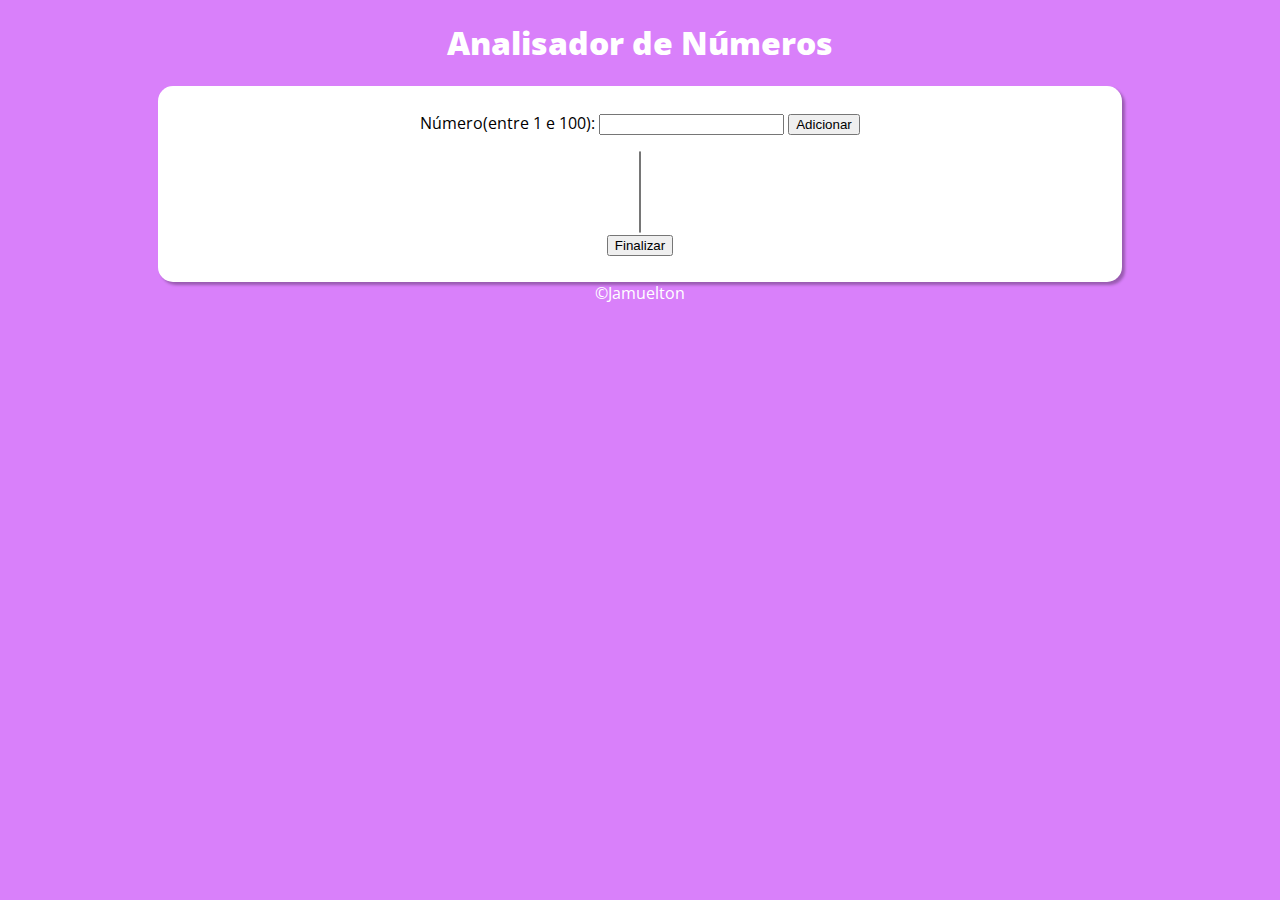
<file: aula 14/index.html>
<!DOCTYPE html>
<html lang="pt-br">

<head>
    <meta charset="UTF-8">
    <meta http-equiv="X-UA-Compatible" content="IE=edge">
    <meta name="viewport" content="width=device-width, initial-scale=1.0">
    <link rel="stylesheet" href="style.css">
    <link rel="preconnect" href="https://fonts.googleapis.com">
    <link rel="preconnect" href="https://fonts.gstatic.com" crossorigin>
    <link href="https://fonts.googleapis.com/css2?family=Open+Sans:wght@300&display=swap" rel="stylesheet">
    <title>project1</title>
</head>

<body>
    <header>
        <h1><strong>Analisador de Números</strong></h1>
    </header>
    <section>
        <div id="set1">
            <p>
                Número(entre 1 e 100):
                <input type="number" name="" id="number">
                <input type="button" value="Adicionar" onclick="adicionar()">
            </p>
            <p>
                <select name="" id="area" size="5"></select><br>
                <input type="button" value="Finalizar" id="final" onclick="finalizar()">
            </p>
        </div>
        <div id="res">


        </div>
    </section>
    <footer>
        &copy;Jamuelton

    </footer>
    <script src="config.js"></script>
</body>

</html>
</file>
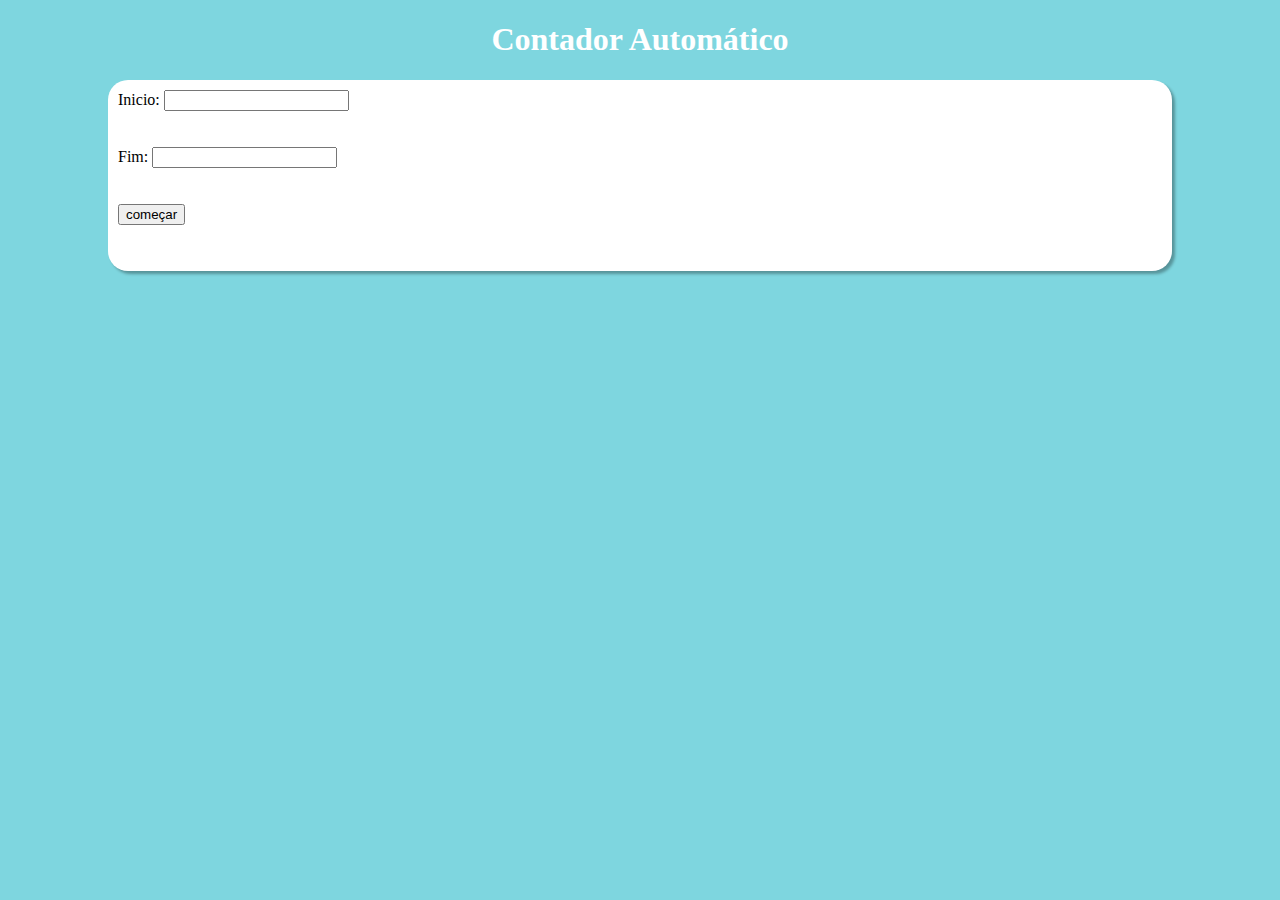
<file: aula13 ex03/index.html>
<!DOCTYPE html>
<html lang="pt-br">

<head>
    <meta charset="UTF-8">
    <meta http-equiv="X-UA-Compatible" content="IE=edge">
    <meta name="viewport" content="width=device-width, initial-scale=1.0">
    <link rel="stylesheet" href="style3.css">
    <title>contador</title>
</head>

<body>
    <h1>Contador Automático</h1>
    <section>
        <div>
            <p class="a1">
                <label for="">Inicio:</label>
                <input type="number" name="" id="inicio"><br>
            </p>

            <p class="a2">
                <label for="">Fim:</label>
                <input type="number" name="" id="fim"><br>
            </p>

            <p class="a3">
                <input type="button" value="começar" id="but" onclick="contar()">
            </p>
        </div>
        <div>
            <p id="para"></p>
        </div>
    </section>
    <script src="setting.js"></script>
</body>

</html>
</file>
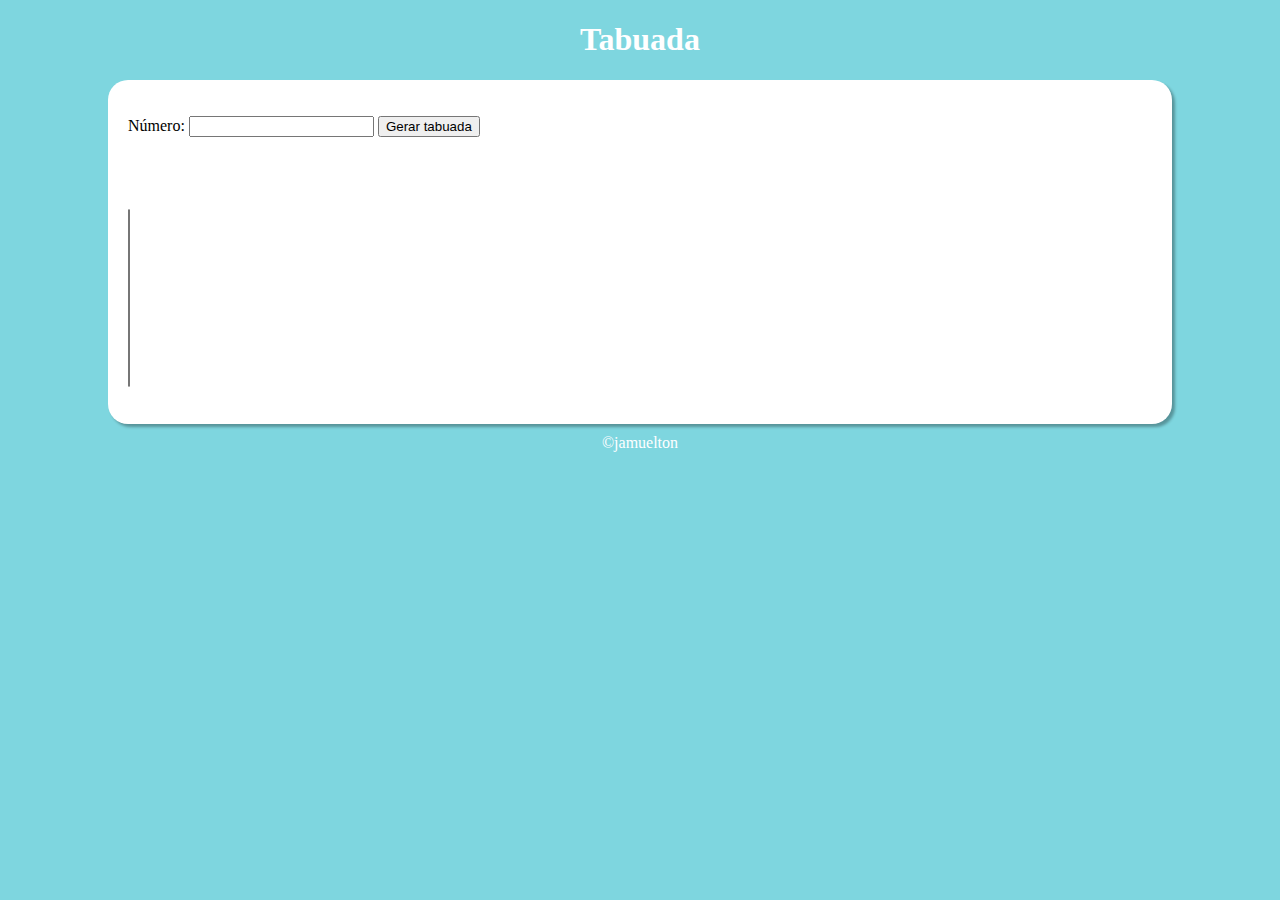
<file: aula13 ex04/index.html>
<!DOCTYPE html>
<html lang="pt-br">

<head>
    <meta charset="UTF-8">
    <meta http-equiv="X-UA-Compatible" content="IE=edge">
    <meta name="viewport" content="width=device-width, initial-scale=1.0">
    <link rel="stylesheet" href="style.css">
    <title>Gerador de Tabuada</title>
</head>

<body>
    <h1>Tabuada</h1>
    <section>
        <div id="div1">
            <p>Número:
                <input type="number" name="" id="num">
                <input type="button" value="Gerar tabuada" onclick="fazer()">
            </p>
        </div>

        <div id="div2">
            <p id='res'>
                <select name="" id="tabuada" size="11"></select>

            </p>
        </div>
    </section>
    <script src="config.js"></script>
    <footer>
        &copy;jamuelton
    </footer>
</body>

</html>
</file>
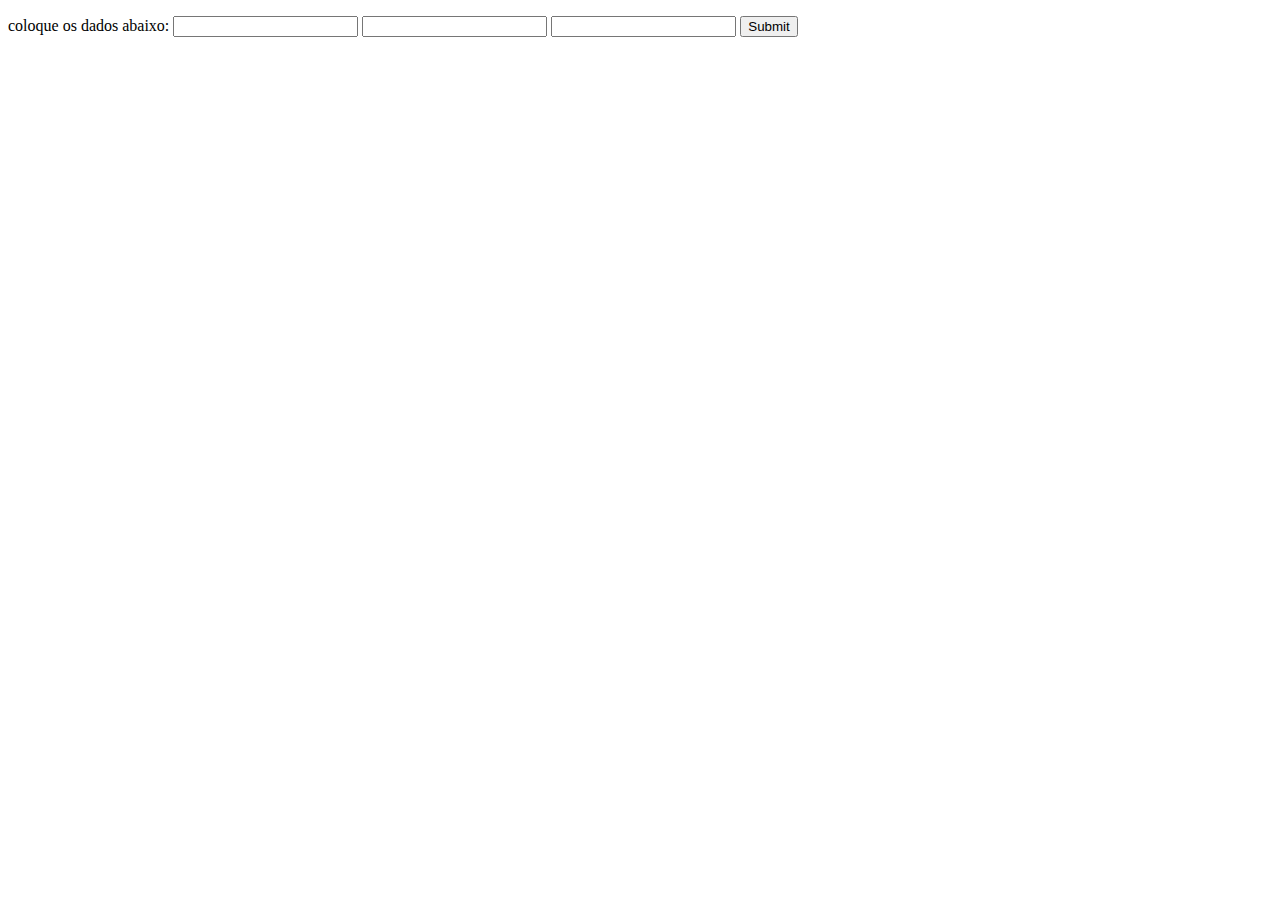
<file: ex001/index.html>
<!DOCTYPE html>
<html lang="pt-br">
<head>
    <meta charset="UTF-8">
    <meta http-equiv="X-UA-Compatible" content="IE=edge">
    <meta name="viewport" content="width=device-width, initial-scale=1.0">
    <title>Estudo</title>
</head>
<body>
    <p>coloque os dados abaixo:
        <input type="text" id="name"/>
        <input type="email" id="mail" />
        <input type="tel" id="num" />
        <input type="submit" id="but" onclick="contact()"/>
    </p>

    <script src="ex001.js"></script>
</body>
</html>
</file>
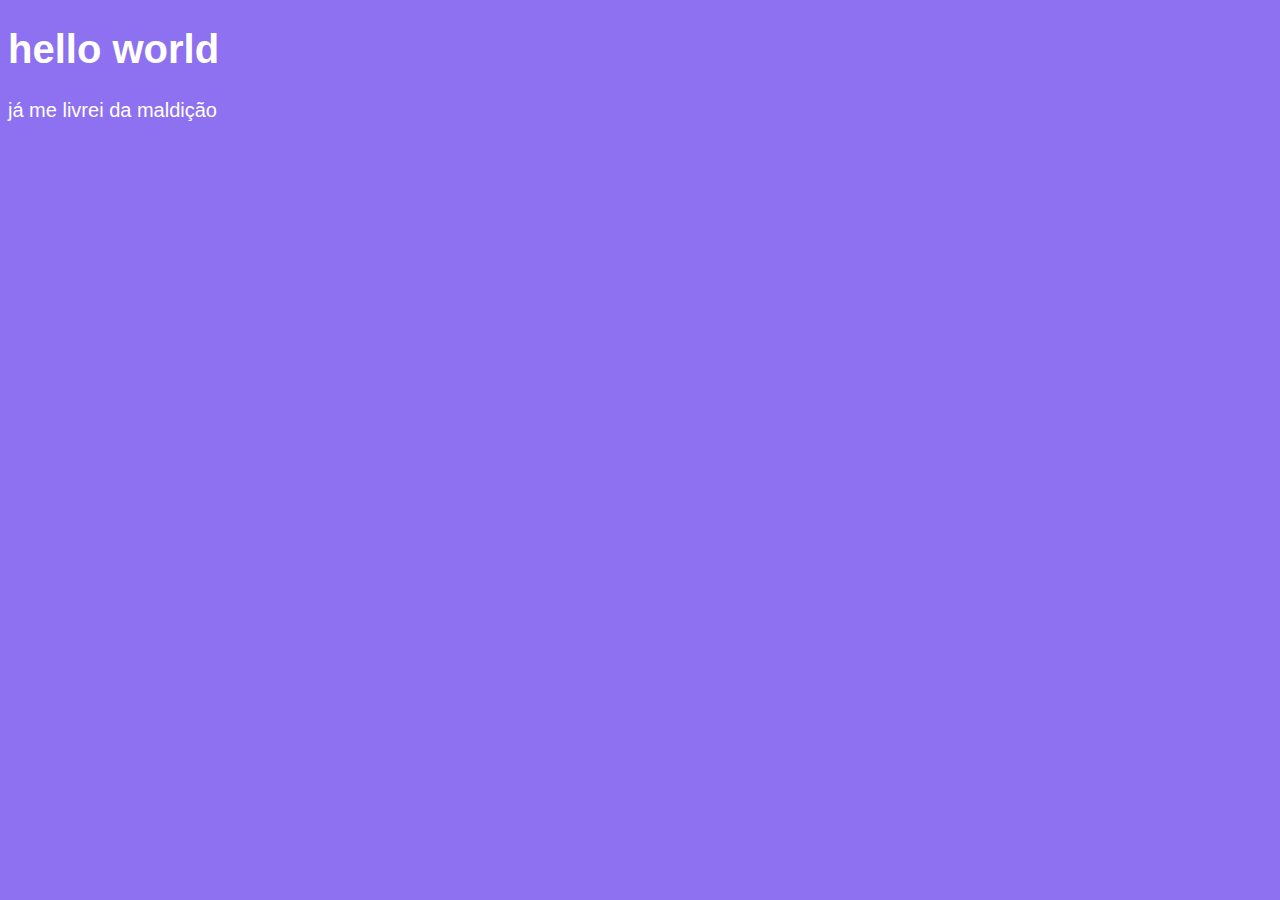
<file: aula04/ex001.html>
<!DOCTYPE html>
<html lang="pt-br">

<head>
    <meta charset="UTF-8">
    <meta http-equiv="X-UA-Compatible" content="IE=edge">
    <meta name="viewport" content="width=device-width, initial-scale=1.0">
    <title>meu primeiro progama</title>
    <style>
        body {
            background-color: rgb(141, 113, 241);
            color: white;
            font: normal 20px arial;
        }
    </style>
</head>

<body>
    <h1>hello world</h1>
    <p>já me livrei da maldição</p>
    <script>
        window.alert("minha primeira mensagem")
        window.confirm("está gostando de JS?")
        window.prompt("qual o seu nome ? ")
    </script>
</body>

</html>
</file>
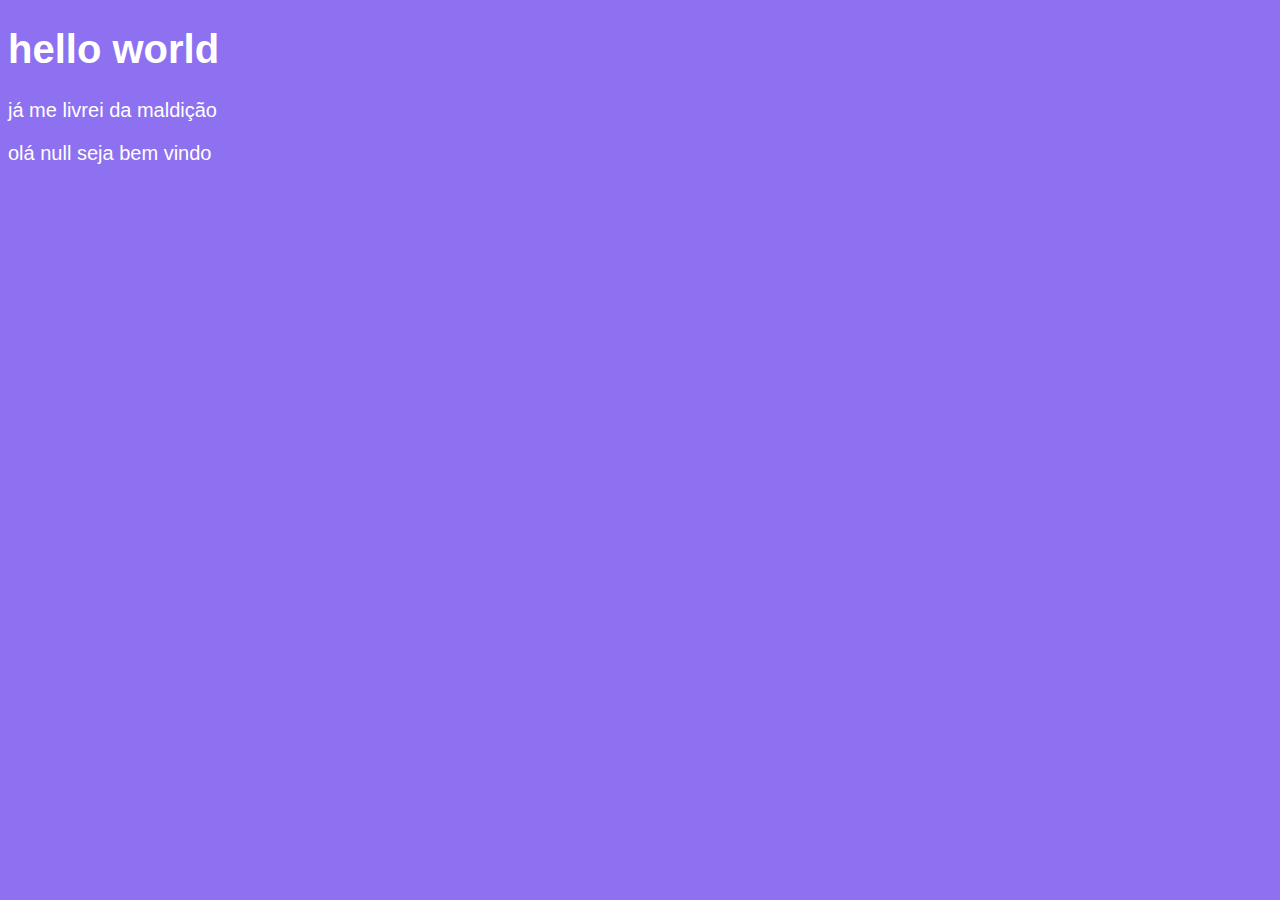
<file: aula06/ex002.html>
<!DOCTYPE html>
<html lang="pt-br">

<head>
    <meta charset="UTF-8">
    <meta http-equiv="X-UA-Compatible" content="IE=edge">
    <meta name="viewport" content="width=device-width, initial-scale=1.0">
    <title>meu primeiro progama</title>
    <style>
        body {
            background-color: rgb(141, 113, 241);
            color: white;
            font: normal 20px arial;
        }
    </style>
</head>

<body>
    <h1 class="todo">hello world</h1>
    <p>já me livrei da maldição</p>
    <div id=msg></div>
    <script>
        var nome = window.prompt("qual o seu nome ? ")
        var t = window.document.getElementById('msg')
        t.innerHTML = ('olá  ' + nome + '  seja bem vindo')
    </script>
</body>

</html>
</file>
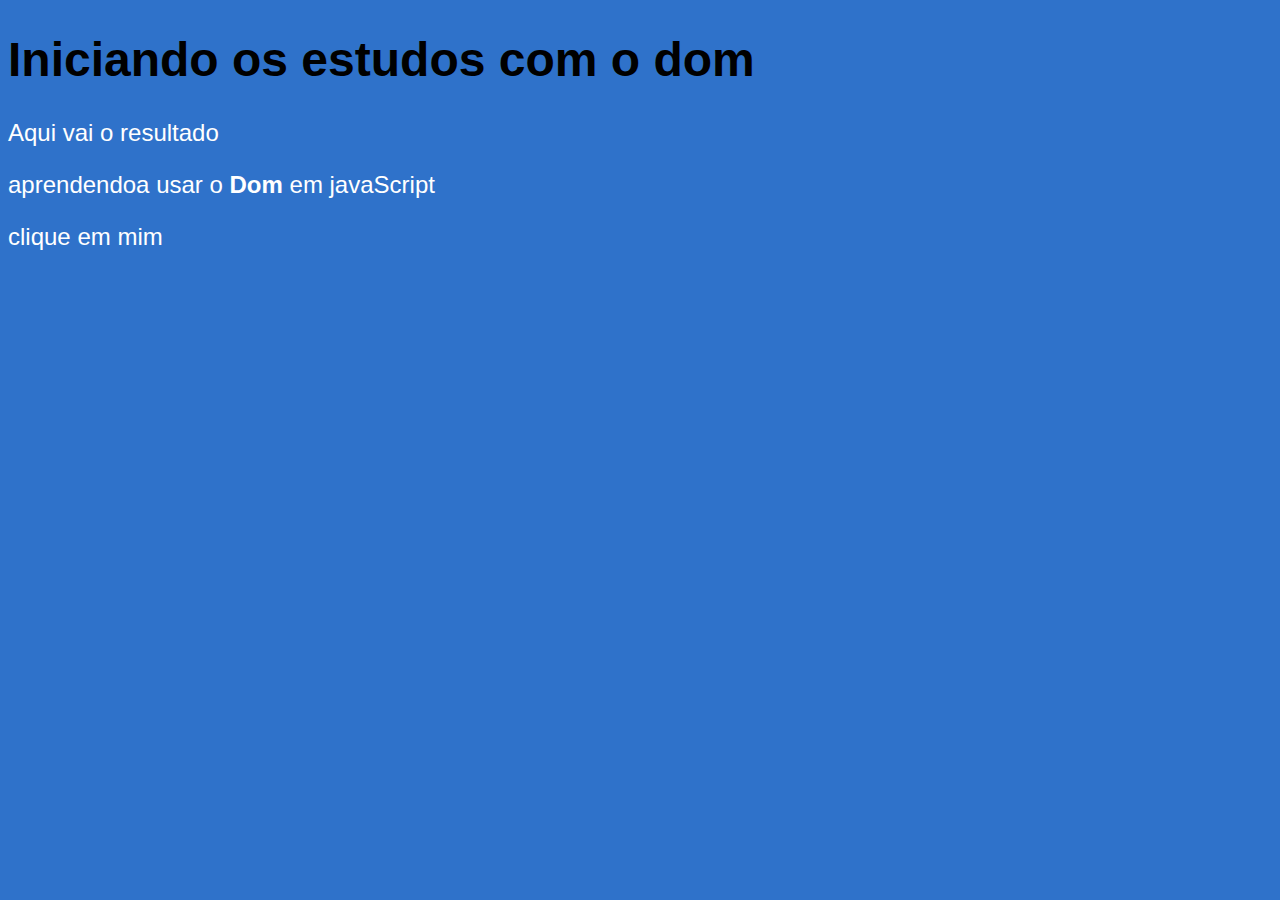
<file: aula09/ex005.html>
<!DOCTYPE html>
<html lang="en">

<head>
    <meta charset="UTF-8">
    <meta http-equiv="X-UA-Compatible" content="IE=edge">
    <meta name="viewport" content="width=device-width, initial-scale=1.0">
    <title>Dom</title>
    <style>
        body {
            background-color: rgb(47, 114, 202);
            color: white;
            font: normal 18pt arial;
        }
    </style>
</head>

<body>
    <h1 id="titulo">Iniciando os estudos com o dom</h1>
    <p>Aqui vai o resultado</p>
    <p>
        aprendendoa usar o <strong>Dom</strong> em javaScript
    </p>
    <div>clique em mim</div>
    <script>
        var corpo = window.document.getElementById('titulo')
        corpo.style.color = 'black'
    </script>
</body>

</html>
</file>
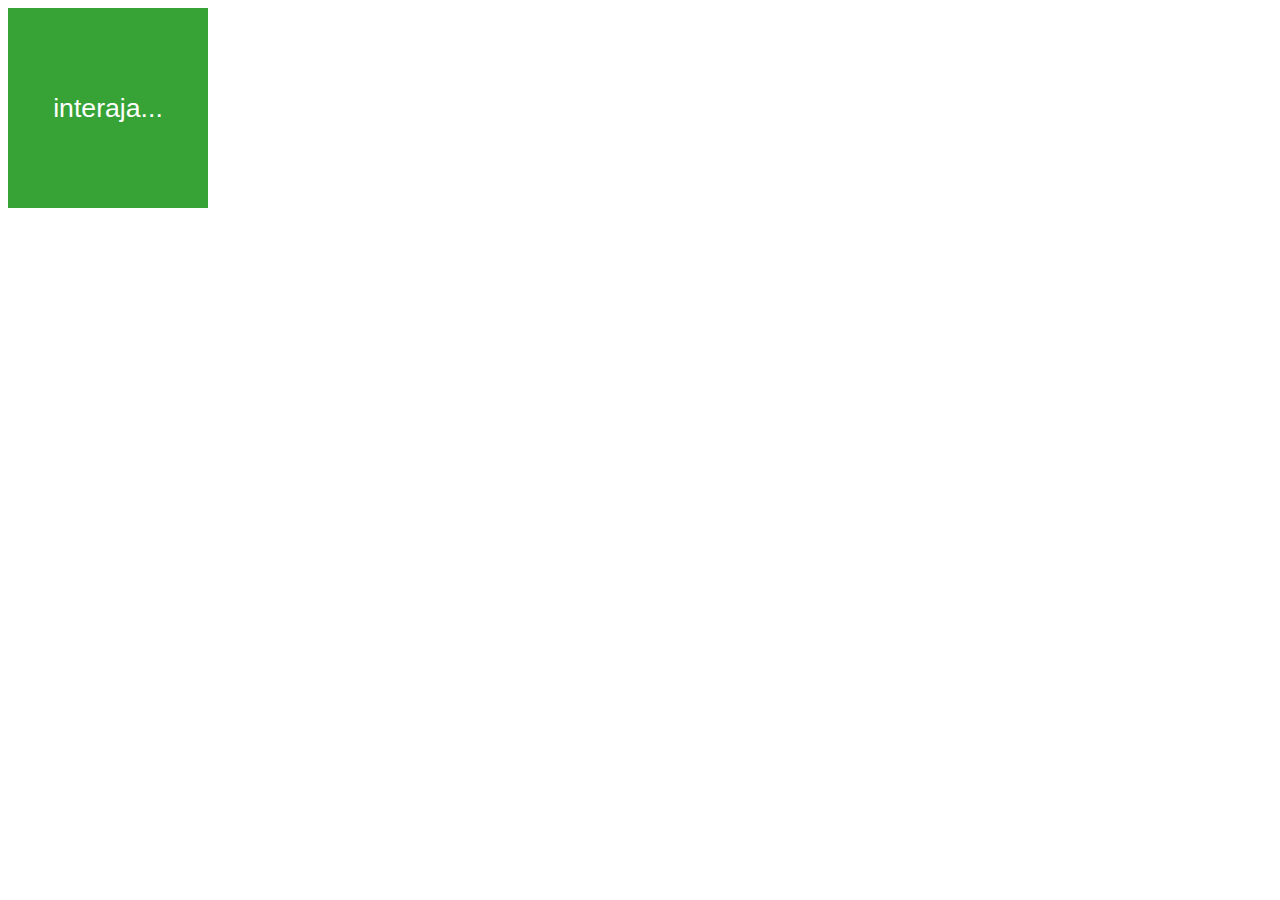
<file: aula10/ex006.html>
<!DOCTYPE html>
<html lang="pt-br">

<head>
    <meta charset="UTF-8">
    <meta http-equiv="X-UA-Compatible" content="IE=edge">
    <meta name="viewport" content="width=device-width, initial-scale=1.0">
    <title>eventos dom</title>
    <style>
        div#area {
            font: normal 20pt arial;
            background: rgb(55, 163, 55);
            color: white;
            width: 200px;
            height: 200px;
            line-height: 200px;
            text-align: center;
        }
    </style>
</head>

<body>
    <Div id="area">
        interaja...
    </Div>

    <script>
        var a = window.document.getElementById('area')
        a.addEventListener("click", clicar)

        function clicar() {
            a.innerText = 'clicou!'
            a.style.background = 'red'
        }
    </script>
</body>

</html>
</file>
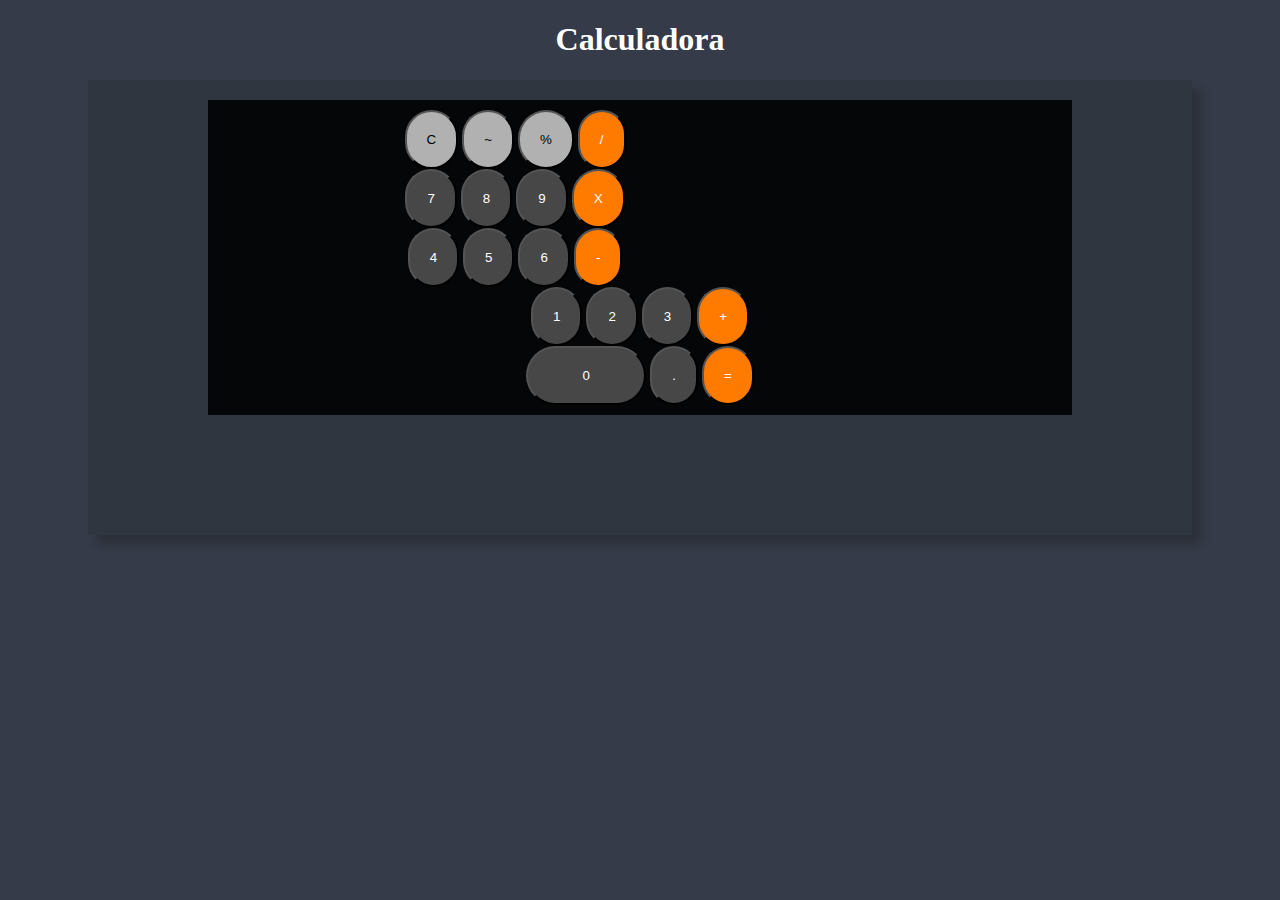
<file: aula10/ex007.html>
<!DOCTYPE html>
<html lang="pt-br">

<head>
    <meta charset="UTF-8">
    <meta http-equiv="X-UA-Compatible" content="IE=edge">
    <meta name="viewport" content="width=device-width, initial-scale=1.0">
    <link rel="stylesheet" href="style.css">
    <title>Calculadora</title>
</head>

<body>
    <h1>Calculadora</h1>
    <div id="fundo">
        <div id="corpo">
            <p id="res"></p>
            <tr>
                <td><button class=n2 onclick="clean()">C</button></td>
                <td><button class=n2 onclick="back()">~</button></td>
                <td><button class=n2 onclick=>%</button></td>
                <td><button class=n1 onclick="insert('/')">/</button></td>
            </tr><br>
            <tr>
                <td><button class="botao" onclick="insert('7')">7</button></td>
                <td><button class="botao" onclick="insert('8')">8</button></td>
                <td><button class="botao" onclick="insert('9')">9</button></td>
                <td><button class=n1 onclick="insert('X')">X</button></td>
            </tr><br>
            <tr>
                <td><button class="botao" onclick="insert('4')">4</button></td>
                <td><button class="botao" onclick="insert('5')">5</button></td>
                <td><button class="botao" onclick="insert('6')">6</button></td>
                <td><button class=n1 onclick="insert('-')">-</button></td>
            </tr><br>
            <tr>
                <td><button class="botao" onclick="insert('1')">1</button></td>
                <td><button class="botao" onclick="insert('2')">2</button></td>
                <td><button class="botao" onclick="insert('3')">3</button></td>
                <td><button class=n1 onclick="insert('+')">+</button></td>
            </tr><br>
            <tr>
                <td colspan="2"><button class="n3" onclick="insert('0')">0</button></td>
                <td><button class="botao" onclick="insert('.')">.</button></td>
                <td><button class=n1 onclick="calcula()">=</button></td>
            </tr>
        </div>
        <!--corpo-->
    </div>
    <!--fundo-->
    <script>
        function insert(num) {
            var numero = window.document.getElementById('res').innerText;
            window.document.getElementById('res').innerText = numero + num;

        }

        function clean() {
            var limpar = window.document.getElementById('res').innerText = "";
        }

        function back() {
            var limpar = window.document.getElementById('res').innerHTML;
            window.document.getElementById('res').innerHTML = limpar.substring(0, limpar.length - 1);
        }

        function calcula() {
            var calcular = window.document.getElementById('res').innerText;
            if (calcular) {
                window.document.getElementById('res').innerText = eval(calcular);
            }
        }
    </script>
</body>

</html>
</file>
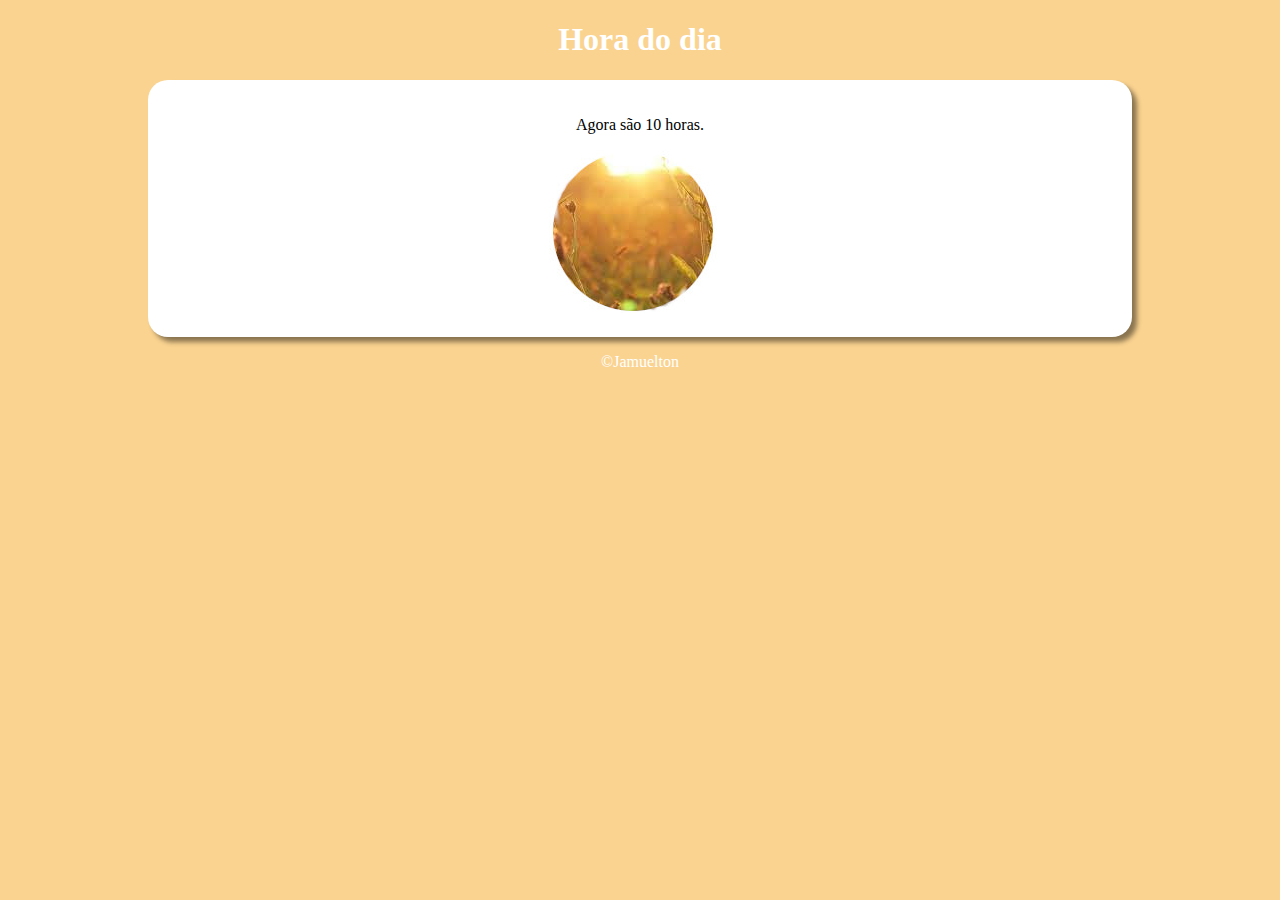
<file: aula13/exerciio1/exercicio1.html>
<!DOCTYPE html>
<html lang="pt-br">

<head>
    <meta charset="UTF-8">
    <meta http-equiv="X-UA-Compatible" content="IE=edge">
    <meta name="viewport" content="width=device-width, initial-scale=1.0">
    <link rel="stylesheet" href="style1.css">
    <title>Exercicio1</title>
</head>

<body onload=carregar()>
    <h1>Hora do dia</h1>
    <section id="area">

        <div id="hora">
            <p id="tempo"></p>
        </div>

        <div id="foto">
            <img src="img/dia.1.jpg" alt="" id='imagem'>

        </div>

    </section>
    <footer>
        <p class="final">
            &copy;Jamuelton
        </p>
    </footer>
    <script src="config.js"></script>
</body>

</html>
</file>
<file: aula 14/style.css>
body {
    background-color: #D980FA;
    text-align: center;
    font-family: 'Open Sans', sans-serif;
}

h1 {
    color: white;
}

footer {
    color: white;
}

section {
    background-color: white;
    padding: 10px;
    margin: 0px 150px;
    box-shadow: 3px 3px 3px rgba(0, 0, 0, 0.295);
    border-radius: 15px;
}
</file>
<file: aula13 ex03/style3.css>
body {
    background-color: #7ed6df;
}

h1 {
    color: white;
    text-align: center;
}

section {
    background-color: white;
    text-align: left;
    margin: 0px 100px 0px 100px;
    border-radius: 20px;
    box-shadow: 3px 3px 3px rgba(0, 0, 0, 0.308);
}

.a1 {
    padding: 10px;
}

.a2 {
    padding: 10px;
}

.a3 {
    padding: 10px;
}

#para {
    padding: 10px;
}
</file>
<file: aula13 ex04/style.css>
body {
            background-color: #7ed6df;
            text-align: center;
        }
        
        h1 {
            color: white;
        }
        
        section {
            background-color: white;
            text-align: left;
            margin: 0px 100px 0px 100px;
            border-radius: 20px;
            box-shadow: 3px 3px 3px rgba(0, 0, 0, 0.308);
        }
        
        #div1 {
            padding: 20px;
        }
        
        #div2 {
            padding: 20px;
        }
        
        footer {
            color: white;
            padding: 10px;
        }
</file>
<file: aula10/style.css>
body {
    background-color: #353b48;
    text-align: center;
}

h1 {
    color: white;
    text-align: center;
}

p {
    color: white;
    font-size: 64px;
    text-align: right;
    width: 250px;
    float: inline-end;
}

#fundo {
    background-color: #2f3640;
    padding: 20px;
    margin-right: 80px;
    margin-left: 80px;
    margin-bottom: 100px;
    box-shadow: 9px 9px 9px rgba(0, 0, 0, 0.205);
}

#corpo {
    background-color: rgba(0, 0, 0, 0.89);
    padding: 10px;
    margin-right: 100px;
    margin-left: 100px;
    margin-bottom: 100px;
}

.botao {
    padding: 20px;
    border-radius: 30px;
    background: #474747;
    color: white;
}

.n1 {
    padding: 20px;
    border-radius: 30px;
    background: rgb(255, 123, 0);
    color: white;
}

.n2 {
    padding: 20px;
    border-radius: 30px;
    background: #b1b1b1;
    color: rgb(0, 0, 0);
}

.n3 {
    padding: 20px;
    width: 120px;
    border-radius: 30px;
    background: #474747;
    color: white;
}
</file>
<file: aula13/exerciio1/style1.css>
body {
    text-align: center;
}

h1 {
    color: white;
}

.final {
    color: white;
}

#area {
    background-color: white;
    padding: 20px;
    margin: 0px 140px 0px 140px;
    border-radius: 20px;
    box-shadow: 5px 5px 5px rgba(0, 0, 0, 0.452);
}
</file>
